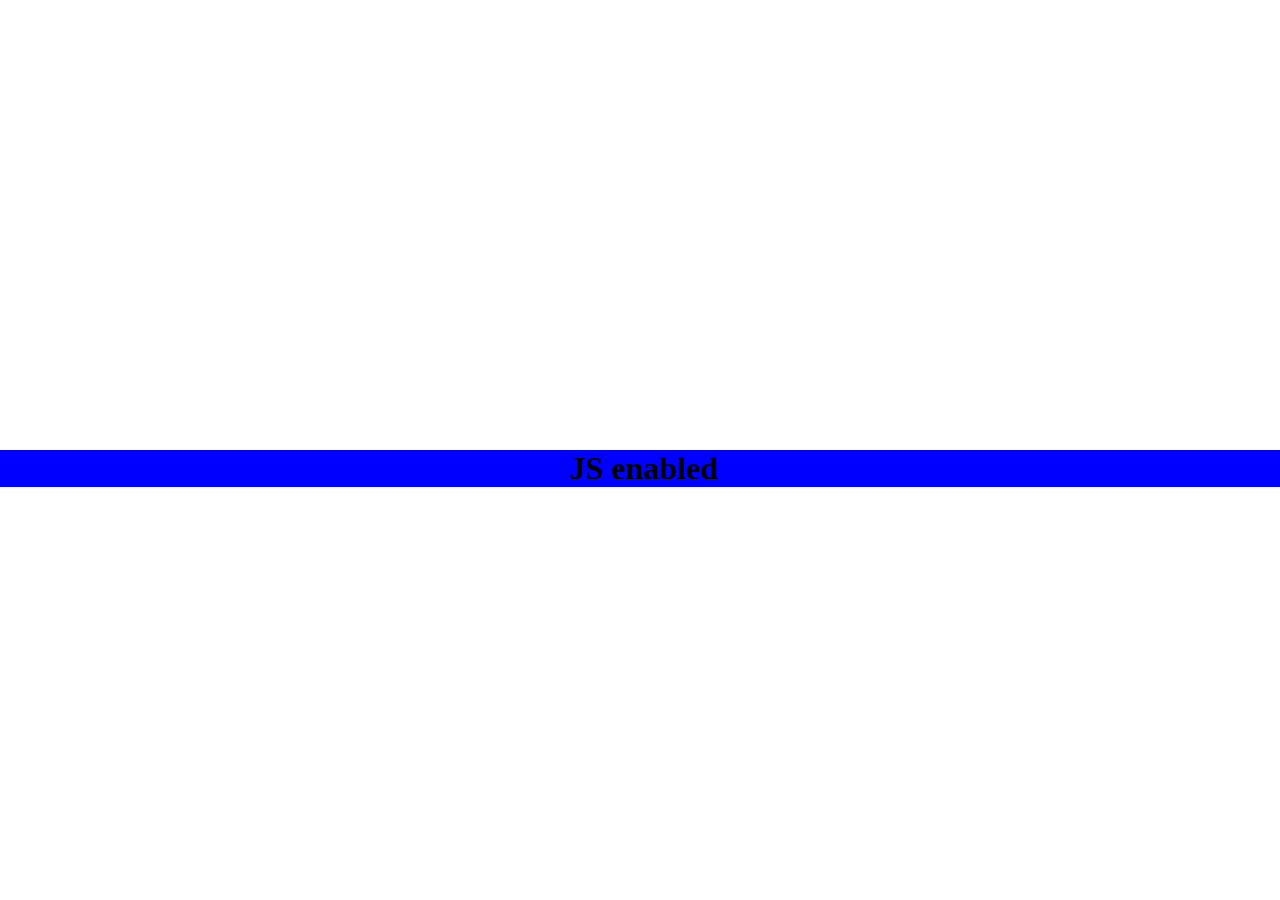
<file: index.html>
<!DOCTYPE html>
<html lang="en">
<head>
    <meta charset="UTF-8">
    <meta name="viewport" content="width=device-width, initial-scale=1.0">
    <meta property="og:image" content="https://krishna-not-found.netlify.app/assets/krish-black.png">
    <title>Krishna not found</title>
    <link rel="stylesheet" href="styles/style.css">
</head>
<body>
    <noscript>
        <div class="js-disabled-message">
            <h1>Enable javascript</h1><br>
            <h3>its so much better with it</h3>
        </div>
    </noscript>
    <div class="index">
            <h1></h1>
    </div>
    <script src="scripts/index.js"></script>
</body>
</html>
</file>
<file: styles/style.css>
body{
    align-items: center;
    text-align: center;
    width: 100vw;
    height: 100%;
    overflow-x: hidden;
}

.index{
    margin-left: -0.5rem;
    margin-top: 50vh;
    background-color: blue;
}
</file>
